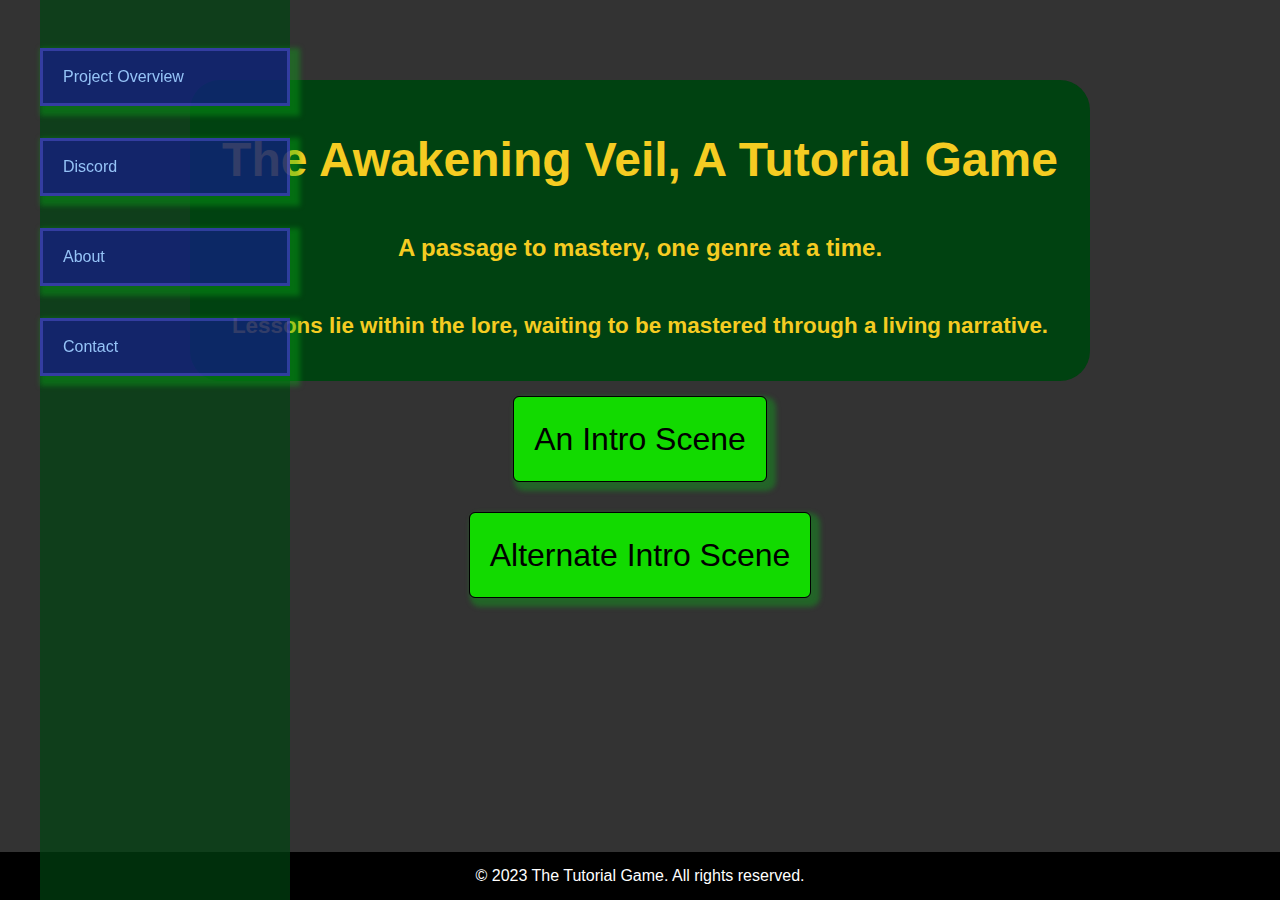
<file: index.html>
<!DOCTYPE html>
<html lang="en">
<head>
    <meta charset="UTF-8">
    <meta name="viewport" content="width=device-width, initial-scale=1.0">
    <title>Awakening Veil | Home Page</title>
    <link rel="stylesheet" href="./CSS files/styles.css">
</head>
<body class="index-body">
    <!-- Sidebar (Desktop) -->
    <div class="desktop-nav">
        <nav>
        <ul>
            <li><a href="index.html">Project Overview</a></li>
            <li><a href="https://discord.gg/jB3SC4pZTg" target="_blank" rel="noopener noreferrer">Discord</a></li>
            <li><a href="">About</a></li>
            <li><a href="">Contact</a></li>
        </ul>
        </nav>
    </div>

    <!-- Top Nav (Mobile) -->
    <div class="sidebar-mobile">
        <button class="menu-toggle" id="menu-toggle">☰</button>
        <nav class="mobile-nav" id="mobile-nav">
        <ul>
            <li><a href="index.html">Project Overview</a></li>
            <li><a href="https://discord.gg/jB3SC4pZTg" target="_blank" rel="noopener noreferrer">Discord</a></li>
            <li><a href="">About</a></li>
            <li><a href="">Contact</a></li>
        </ul>
        </nav>
    </div>  <!-- closes sidebar mobile -->
    <header>
        <div class="h-container">
            <h1>The Awakening Veil, A Tutorial Game</h1>
            <h2>A passage to mastery, one genre at a time.</h2>
            <h3>Lessons lie within the lore, waiting to be mastered through a living narrative.</h3>
        </div>
    </header>

    <main class="main-content">
        <a class="btn btn-intro" href="intro-scene.html">An Intro Scene</a>
        <a class="btn btn-alt-intro" href="intro-scene-alt.html"">Alternate Intro Scene</a>
    </main> <!-- Closing the main content section of the webpage -->
    <footer class="index-footer">
        <p>&copy; 2023 The Tutorial Game. All rights reserved.</p>
    </footer>
    <script src="./JavaScript files/script.js"></script>
</body>
</html>
</file>
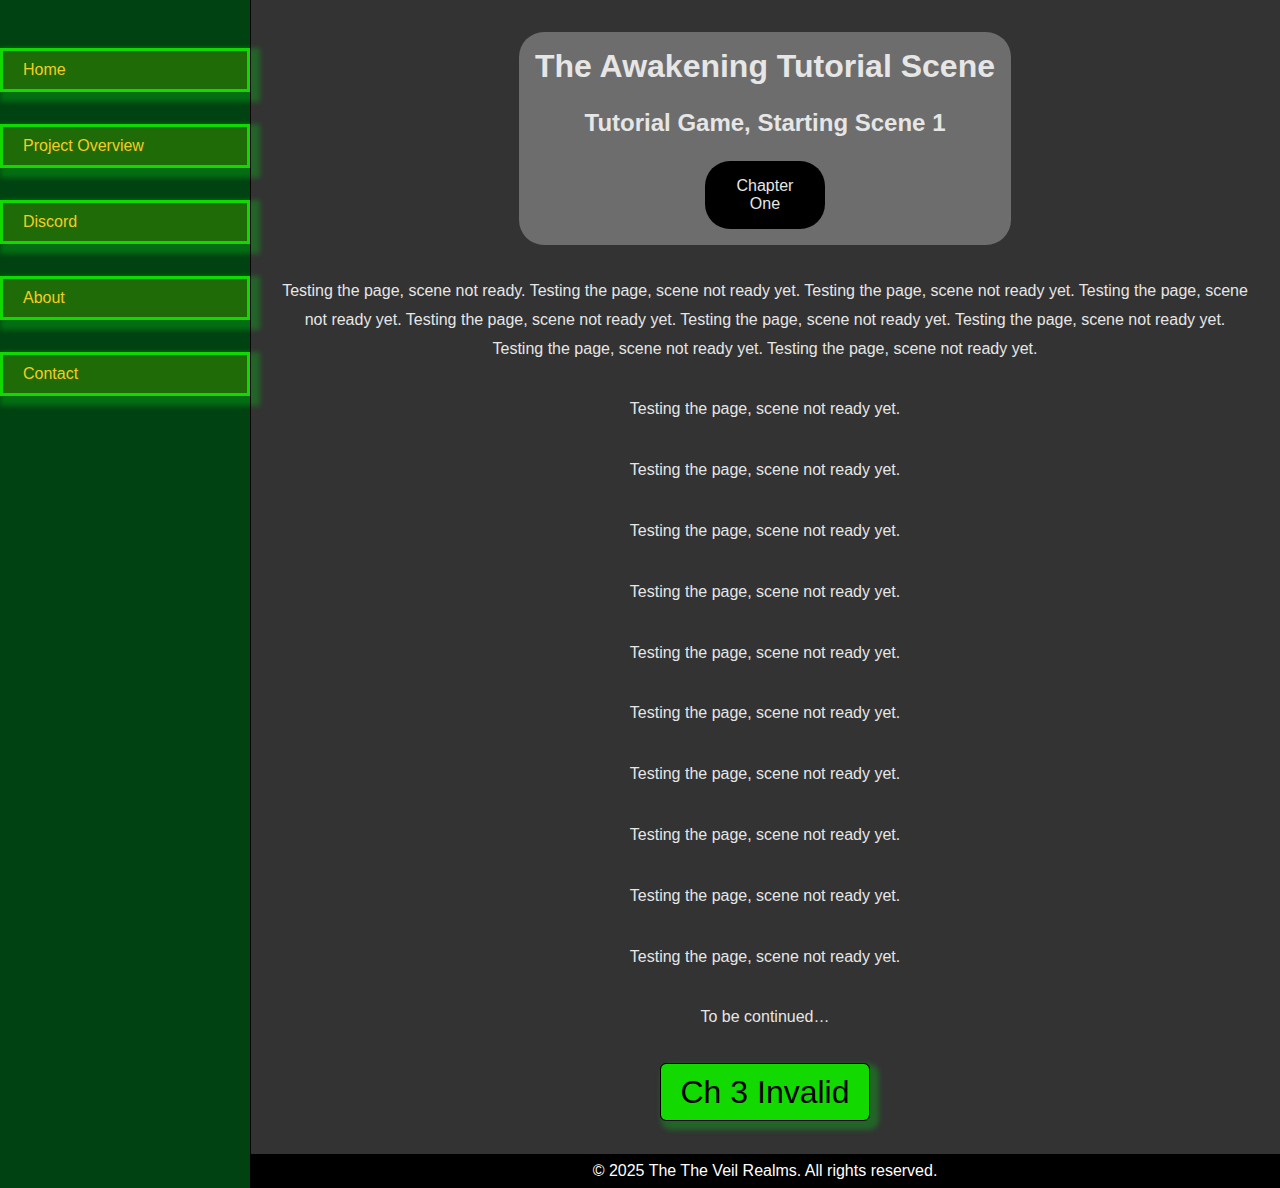
<file: chapter-2.html>
<!DOCTYPE html>
<html lang="en">
<head>
    <meta charset="UTF-8">
    <meta name="viewport" content="width=device-width, initial-scale=1.0">
    <title>The Awakening | Intro Scene 1</title>
    <link rel="stylesheet" href="CSS-files/styles.css">
</head>
    <body class="intro-scene">
        <!-- Layout Container -->
        <div class="layout">
            <!-- Sidebar (Desktop) -->
            <div class="desktop-nav">
                <nav>
                <ul>
                    <li><a href="index.html">Home</a></li>
                    <li><a href="#">Project Overview</a></li>
                    <li><a href="https://discord.gg/jB3SC4pZTg" target="_blank" rel="noopener noreferrer">Discord</a></li>
                    <li><a href="#">About</a></li>
                    <li><a href="#">Contact</a></li>
                </ul>
                </nav>
            </div>
        
            <!-- Top Nav (Mobile) -->
            <div class="sidebar-mobile">
                <button class="menu-toggle" id="menu-toggle">☰</button>
                <nav class="mobile-nav" id="mobile-nav">
                <ul>
                    <li><a href="index.html">Home</a></li>
                    <li><a href="#">Project Overview</a></li>
                    <li><a href="https://discord.gg/jB3SC4pZTg" target="_blank" rel="noopener noreferrer">Discord</a></li>
                    <li><a href="#">About</a></li>
                    <li><a href="#">Contact</a></li>
                </ul>
                </nav>
            </div>  <!-- closes sidebar mobile -->
            <div class="container-intro-scene">
                <header class="intro-scene-header">
                    <h1>The Awakening Tutorial Scene</h1>
                    <h2>Tutorial Game, Starting Scene 1</h2>
                    <a href="intro-scene.html" class="btn-anchor intro-a">Chapter One</a>
                </header>
                <main class="intro-scene-main">
                    <p class="intro-scene-p p1">
                        Testing the page, scene not ready. Testing the page, scene not ready yet. Testing the page, scene not ready yet. Testing the page, scene not ready yet. Testing the page, scene not ready yet. Testing the page, scene not ready yet. Testing the page, scene not ready yet. Testing the page, scene not ready yet. Testing the page, scene not ready yet. 
                    </p>
                    <p class="intro-scene-p p2">
                        Testing the page, scene not ready yet. 
                    </p>
                    <p class="intro-scene-p p3">
                        Testing the page, scene not ready yet. 
                    </p>
                    <p class="intro-scene-p p4">
                        Testing the page, scene not ready yet. 
                    </p>
                    <p class="intro-scene-p p5">
                        Testing the page, scene not ready yet. 
                    </p>
                    <p class="intro-scene-p p6">
                        Testing the page, scene not ready yet. 
                    </p>
                    <p class="intro-scene-p p7">
                        Testing the page, scene not ready yet. 
                    </p>
                    <p class="intro-scene-p p8">
                        Testing the page, scene not ready yet. 
                    </p>
                    <p class="intro-scene-p p9">
                        Testing the page, scene not ready yet. 
                    </p>
                    <p class="intro-scene-p p10">
                        Testing the page, scene not ready yet. 
                    </p>
                    <p class="intro-scene-p p11">
                        Testing the page, scene not ready yet. 
                    </p>
                    <p class="intro-scene-p p12">
                        To be continued&hellip;
                    </p>
                    <p class="intro-scene-p p13">
                        <a href="chapter-3.html" class="btn btn-alt-intro">Ch 3 Invalid
                        </a>
                    </p>
                </main>
                <footer class="intro-scene-footer">
                    <p>&copy; 2025 The The Veil Realms. All rights reserved.</p>
                </footer>
            </div>
        </div>
    <script src="JavaScript-files/script.js"></script>
</body>
</html>
</file>
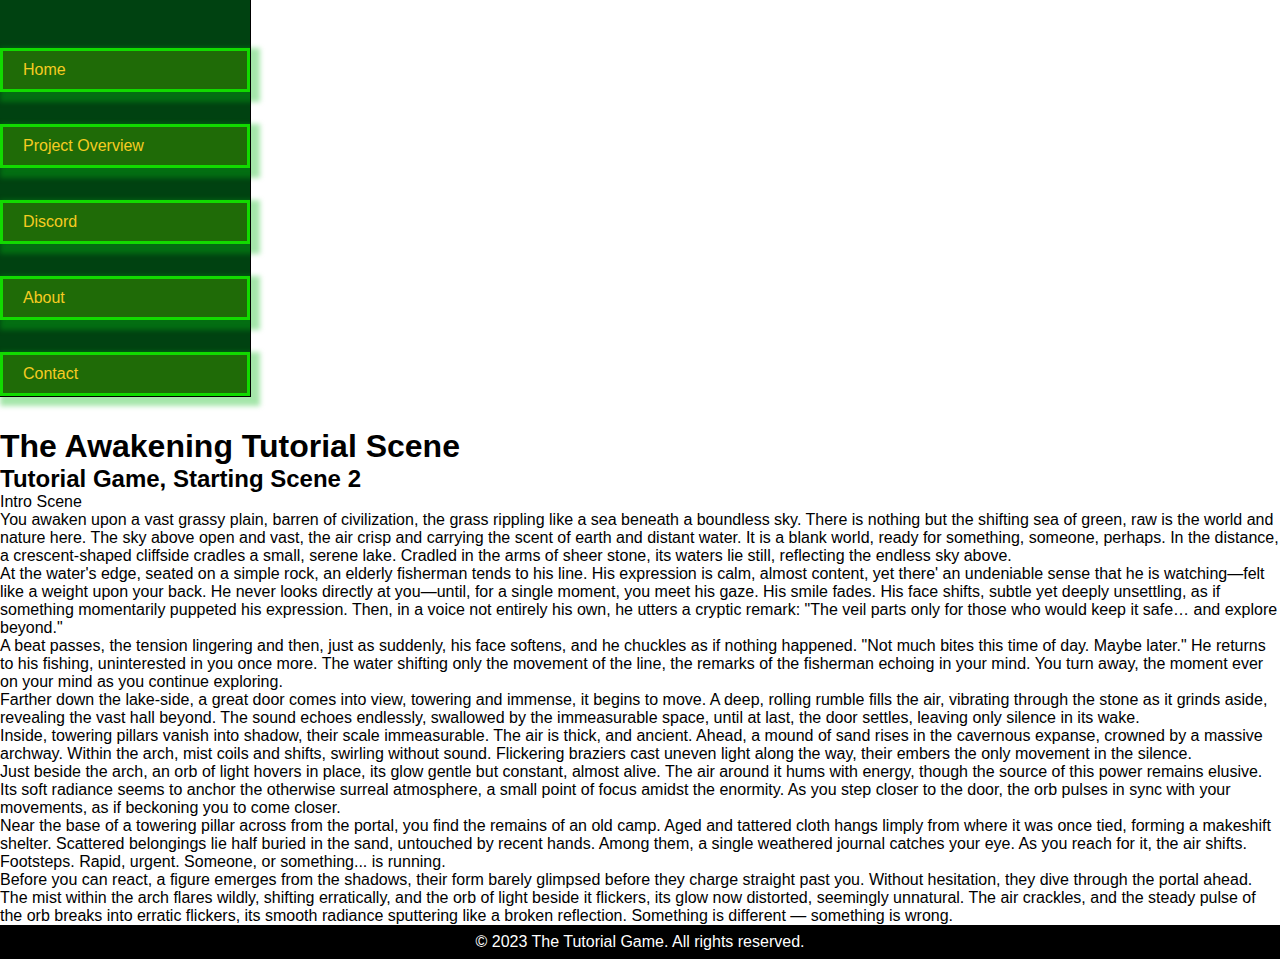
<file: intro-scene-alt.html>
<!DOCTYPE html>
<html lang="en">
<head>
    <meta charset="UTF-8">
    <meta name="viewport" content="width=device-width, initial-scale=1.0">
    <title>The Awakening | Intro Scene 2</title>
    <link rel="stylesheet" href="CSS-files/styles.css">
</head>
    <body class="intro-scene-alt">
        <!-- Sidebar (Desktop) -->
        <div class="desktop-nav">
            <nav>
            <ul>
                <li><a href="index.html">Home</a></li>
                <li><a href="#">Project Overview</a></li>
                <li><a href="https://discord.gg/jB3SC4pZTg" target="_blank" rel="noopener noreferrer">Discord</a></li>
                <li><a href="#">About</a></li>
                <li><a href="#">Contact</a></li>
            </ul>
            </nav>
        </div>
    
        <!-- Top Nav (Mobile) -->
        <div class="sidebar-mobile">
            <button class="menu-toggle" id="menu-toggle">☰</button>
            <nav class="mobile-nav" id="mobile-nav">
            <ul>
                <li><a href="index.html">Home</a></li>
                <li><a href="#">Project Overview</a></li>
                <li><a href="https://discord.gg/jB3SC4pZTg" target="_blank" rel="noopener noreferrer">Discord</a></li>
                <li><a href="#">About</a></li>
                <li><a href="#">Contact</a></li>
            </ul>
            </nav>
        </div>  <!-- closes sidebar mobile -->
        <div class="container-intro-scene-alt">
            <header class="intro-scene-alt-header">
                <h1>The Awakening Tutorial Scene</h1>
                <h2>Tutorial Game, Starting Scene 2</h2>
                <a href="intro-scene.html" class="btn-anchor alternate-intro-a">Intro Scene</a>
            </header>
            <main class="intro-scene-alt-main">
                <p class="intro-scene-alt-p p1">
                    You awaken upon a vast grassy plain, barren of civilization, the grass rippling like a sea beneath a boundless sky. There is nothing but the shifting sea of green, raw is the world and nature here. The sky above open and vast, the air crisp and carrying the scent of earth and distant water. It is a blank world, ready for something, someone, perhaps. In the distance, a crescent-shaped cliffside cradles a small, serene lake. Cradled in the arms of sheer stone, its waters lie still, reflecting the endless sky above.
                </p>
                <p class="intro-scene-alt-p p2">
                    At the water&#39;s edge, seated on a simple rock, an elderly fisherman tends to his line. His expression is calm, almost content, yet there&#39; an undeniable sense that he is watching—felt like a weight upon your back. He never looks directly at you—until, for a single moment, you meet his gaze. His smile fades. His face shifts, subtle yet deeply unsettling, as if something momentarily puppeted his expression. Then, in a voice not entirely his own, he utters a cryptic remark: &quot;The veil parts only for those who would keep it safe… and explore beyond.&quot;
                </p>
                <p class="intro-scene-alt-p p3">
                    A beat passes, the tension lingering and then, just as suddenly, his face softens, and he chuckles as if nothing happened. &quot;Not much bites this time of day. Maybe later.&quot; He returns to his fishing, uninterested in you once more. The water shifting only the movement of the line, the remarks of the fisherman echoing in your mind. You turn away, the moment ever on your mind as you continue exploring.
                </p>
                <p class="intro-scene-alt-p p4">
                    Farther down the lake-side, a great door comes into view, towering and immense, it begins to move. A deep, rolling rumble fills the air, vibrating through the stone as it grinds aside, revealing the vast hall beyond. The sound echoes endlessly, swallowed by the immeasurable space, until at last, the door settles, leaving only silence in its wake.
                </p>
                <p class="intro-scene-alt-p p5">
                    Inside, towering pillars vanish into shadow, their scale immeasurable. The air is thick, and ancient. Ahead, a mound of sand rises in the cavernous expanse, crowned by a massive archway. Within the arch, mist coils and shifts, swirling without sound. Flickering braziers cast uneven light along the way, their embers the only movement in the silence.
                </p>
                <p class="intro-scene-alt-p p6">
                    Just beside the arch, an orb of light hovers in place, its glow gentle but constant, almost alive. The air around it hums with energy, though the source of this power remains elusive. Its soft radiance seems to anchor the otherwise surreal atmosphere, a small point of focus amidst the enormity. As you step closer to the door, the orb pulses in sync with your movements, as if beckoning you to come closer.
                </p>
                <p class="intro-scene-alt-p p7">
                    Near the base of a towering pillar across from the portal, you find the remains of an old camp. Aged and tattered cloth hangs limply from where it was once tied, forming a makeshift shelter. Scattered belongings lie half buried in the sand, untouched by recent hands. Among them, a single weathered journal catches your eye. As you reach for it, the air shifts.
                </p>
                <p class="intro-scene-alt-p p8">
                    Footsteps. Rapid, urgent. Someone, or something... is running.
                </p>
                <p class="intro-scene-alt-p p9">
                    Before you can react, a figure emerges from the shadows, their form barely glimpsed before they charge straight past you. Without hesitation, they dive through the portal ahead. The mist within the arch flares wildly, shifting erratically, and the orb of light beside it flickers, its glow now distorted, seemingly unnatural. The air crackles, and the steady pulse of the orb breaks into erratic flickers, its smooth radiance sputtering like a broken reflection. Something is different — something is wrong.
                </p>
            </main>
        </div>
        <footer class="intro-scene-alt-footer">
            <p>&copy; 2023 The Tutorial Game. All rights reserved.</p>
        </footer>
    <script src="JavaScript-files/script.js"></script>
</body>
</html>
</file>
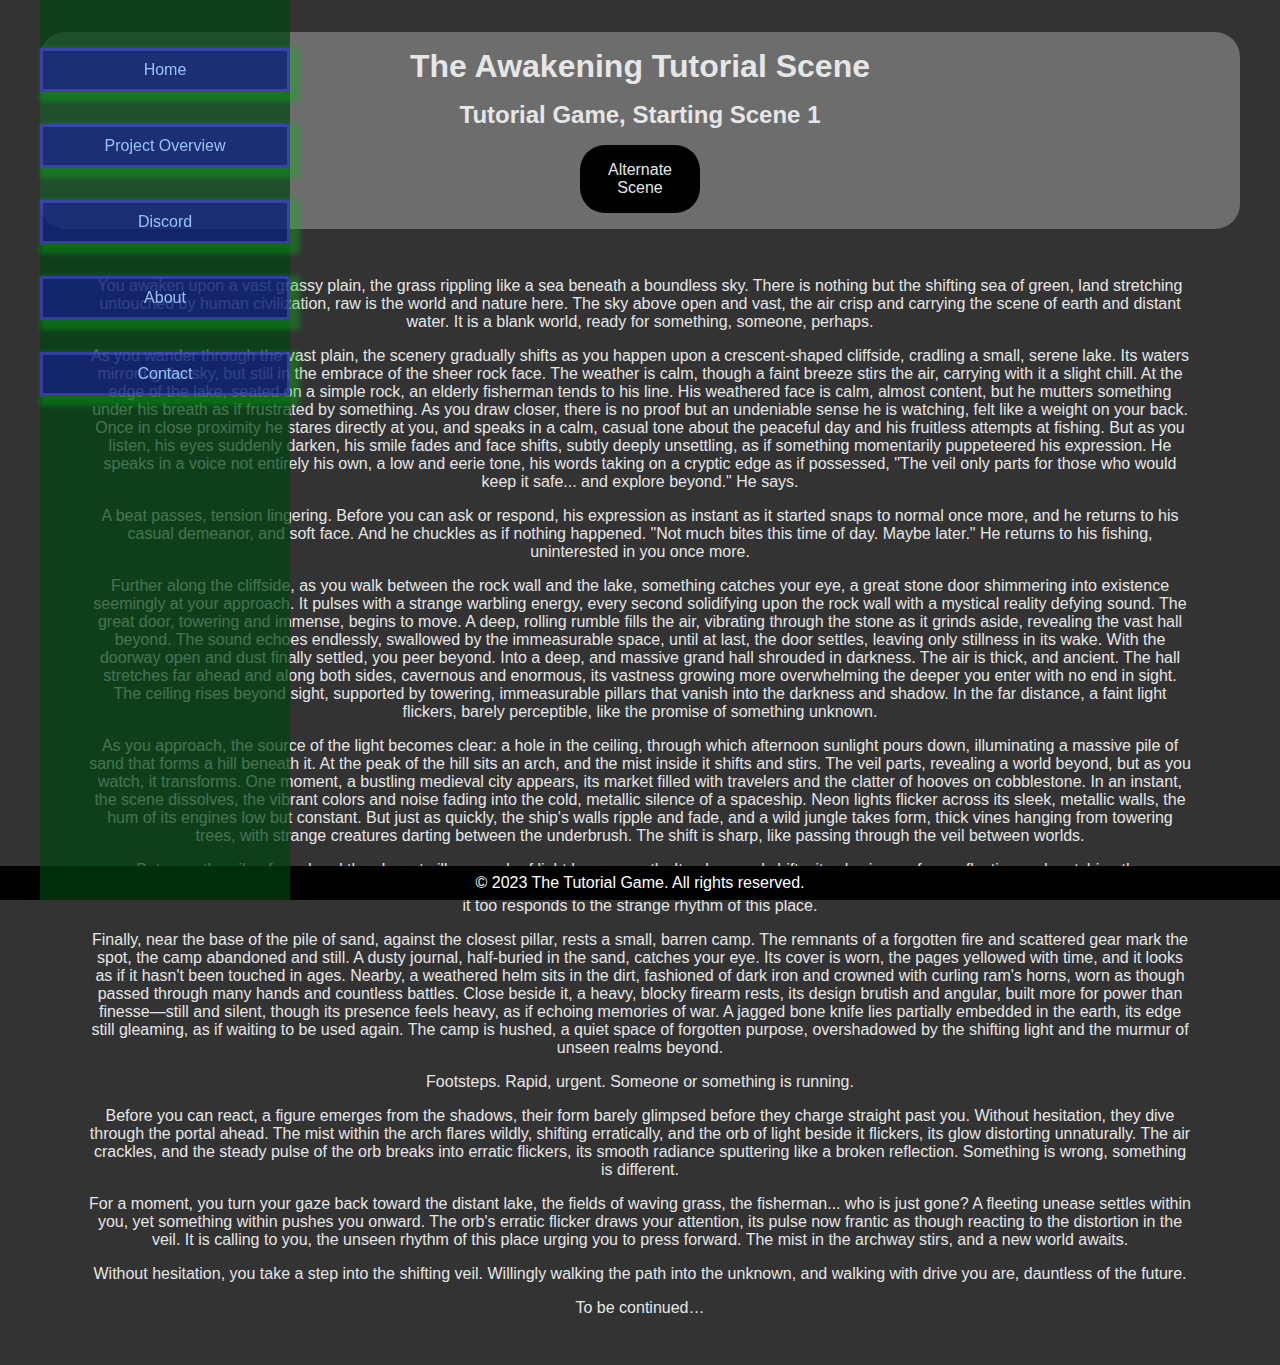
<file: intro-scene.html>
<!DOCTYPE html>
<html lang="en">
<head>
    <meta charset="UTF-8">
    <meta name="viewport" content="width=device-width, initial-scale=1.0">
    <title>The Awakening | Intro Scene 1</title>
    <link rel="stylesheet" href="./CSS files/styles.css">
</head>
<body class="intro-scene">
        <!-- Sidebar (Desktop) -->
        <div class="desktop-nav">
            <nav>
            <ul>
                <li><a href="index.html">Home</a></li>
                <li><a href="index.html">Project Overview</a></li>
                <li><a href="https://discord.gg/jB3SC4pZTg" target="_blank" rel="noopener noreferrer">Discord</a></li>
                <li><a href="">About</a></li>
                <li><a href="">Contact</a></li>
            </ul>
            </nav>
        </div>
    
        <!-- Top Nav (Mobile) -->
        <div class="sidebar-mobile">
            <button class="menu-toggle" id="menu-toggle">☰</button>
            <nav class="mobile-nav" id="mobile-nav">
            <ul>
                <li><a href="index.html">Home</a></li>
                <li><a href="index.html">Project Overview</a></li>
                <li><a href="https://discord.gg/jB3SC4pZTg" target="_blank" rel="noopener noreferrer">Discord</a></li>
                <li><a href="">About</a></li>
                <li><a href="">Contact</a></li>
            </ul>
            </nav>
        </div>  <!-- closes sidebar mobile -->
        <div class="container-intro-scene">
            <header class="intro-scene-header">
                <h1>The Awakening Tutorial Scene</h1>
                <h2>Tutorial Game, Starting Scene 1</h2>
                <a href="intro-scene-alt.html" class="btn-anchor alternate-intro-a">Alternate Scene</a>
            </header>
            <main class="intro-scene-main">
                <p class="intro-scene-p p1">
                    You awaken upon a vast grassy plain, the grass rippling like a sea beneath a boundless sky. There is nothing but the shifting sea of green, land stretching untouched by human civilization, raw is the world and nature here. The sky above open and vast, the air crisp and carrying the scene of earth and distant water. It is a blank world, ready for something, someone, perhaps.
                </p>
                <p class="intro-scene-p p2">
                    As you wander through the vast plain, the scenery gradually shifts as you happen upon a crescent-shaped cliffside, cradling a small, serene lake. Its waters mirroring the sky, but still in the embrace of the sheer rock face. The weather is calm, though a faint breeze stirs the air, carrying with it a slight chill. At the edge of the lake, seated on a simple rock, an elderly fisherman tends to his line. His weathered face is calm, almost content, but he mutters something under his breath as if frustrated by something. As you draw closer, there is no proof but an undeniable sense he is watching, felt like a weight on your back. Once in close proximity he stares directly at you, and speaks in a calm, casual tone about the peaceful day and his fruitless attempts at fishing. But as you listen, his eyes suddenly darken, his smile fades and face shifts, subtly deeply unsettling, as if something momentarily puppeteered his expression. He speaks in a voice not entirely his own, a low and eerie tone, his words taking on a cryptic edge as if possessed, &quot;The veil only parts for those who would keep it safe... and explore beyond.&quot; He says.
                </p>
                <p class="intro-scene-p p3">
                    A beat passes, tension lingering. Before you can ask or respond, his expression as instant as it started snaps to normal once more, and he returns to his casual demeanor, and soft face. And he chuckles as if nothing happened. &quot;Not much bites this time of day. Maybe later.&quot; He returns to his fishing, uninterested in you once more.
                </p>
                <p class="intro-scene-p p4">
                    Further along the cliffside, as you walk between the rock wall and the lake, something catches your eye, a great stone door shimmering into existence seemingly at your approach. It pulses with a strange warbling energy, every second solidifying upon the rock wall with a mystical reality defying sound. The great door, towering and immense, begins to move. A deep, rolling rumble fills the air, vibrating through the stone as it grinds aside, revealing the vast hall beyond. The sound echoes endlessly, swallowed by the immeasurable space, until at last, the door settles, leaving only stillness in its wake. With the doorway open and dust finally settled, you peer beyond. Into a deep, and massive grand hall shrouded in darkness. The air is thick, and ancient. The hall stretches far ahead and along both sides, cavernous and enormous, its vastness growing more overwhelming the deeper you enter with no end in sight. The ceiling rises beyond sight, supported by towering, immeasurable pillars that vanish into the darkness and shadow. In the far distance, a faint light flickers, barely perceptible, like the promise of something unknown.
                </p>
        <p class="intro-scene-p p5">
            As you approach, the source of the light becomes clear: a hole in the ceiling, through which afternoon sunlight pours down, illuminating a massive pile of sand that forms a hill beneath it. At the peak of the hill sits an arch, and the mist inside it shifts and stirs. The veil parts, revealing a world beyond, but as you watch, it transforms. One moment, a bustling medieval city appears, its market filled with travelers and the clatter of hooves on cobblestone. In an instant, the scene dissolves, the vibrant colors and noise fading into the cold, metallic silence of a spaceship. Neon lights flicker across its sleek, metallic walls, the hum of its engines low but constant. But just as quickly, the ship&#39;s walls ripple and fade, and a wild jungle takes form, thick vines hanging from towering trees, with strange creatures darting between the underbrush. The shift is sharp, like passing through the veil between worlds.
        </p>
        <p class="intro-scene-p p6">
            Between the pile of sand and the closest pillar, an orb of light hovers gently. It pulses and shifts, its glowing surface reflecting and matching the transformation of the veil, each new world flickering in the orb&#39;s depths. The orb casts a soft, ethereal light, its glow growing brighter with each change, as if it too responds to the strange rhythm of this place.
        </p>
        <p class="intro-scene-p p7">
            Finally, near the base of the pile of sand, against the closest pillar, rests a small, barren camp. The remnants of a forgotten fire and scattered gear mark the spot, the camp abandoned and still. A dusty journal, half-buried in the sand, catches your eye. Its cover is worn, the pages yellowed with time, and it looks as if it hasn&#39;t been touched in ages. Nearby, a weathered helm sits in the dirt, fashioned of dark iron and crowned with curling ram&#39;s horns, worn as though passed through many hands and countless battles. Close beside it, a heavy, blocky firearm rests, its design brutish and angular, built more for power than finesse—still and silent, though its presence feels heavy, as if echoing memories of war. A jagged bone knife lies partially embedded in the earth, its edge still gleaming, as if waiting to be used again. The camp is hushed, a quiet space of forgotten purpose, overshadowed by the shifting light and the murmur of unseen realms beyond.
        </p>
        <p class="intro-scene-p p8">
            Footsteps. Rapid, urgent. Someone or something is running.
        </p>
        <p class="intro-scene-p p9">
            Before you can react, a figure emerges from the shadows, their form barely glimpsed before they charge straight past you. Without hesitation, they dive through the portal ahead. The mist within the arch flares wildly, shifting erratically, and the orb of light beside it flickers, its glow distorting unnaturally. The air crackles, and the steady pulse of the orb breaks into erratic flickers, its smooth radiance sputtering like a broken reflection. Something is wrong, something is different.
        </p>
        <p class="intro-scene-p p10">
            For a moment, you turn your gaze back toward the distant lake, the fields of waving grass, the fisherman... who is just gone? A fleeting unease settles within you, yet something within pushes you onward. The orb&#39;s erratic flicker draws your attention, its pulse now frantic as though reacting to the distortion in the veil. It is calling to you, the unseen rhythm of this place urging you to press forward. The mist in the archway stirs, and a new world awaits.
        </p>
        <p class="intro-scene-p p11">
            Without hesitation, you take a step into the shifting veil. Willingly walking the path into the unknown, and walking with drive you are, dauntless of the future.
        </p>
        <p class="intro-scene-p p12">
            To be continued&hellip;
        </p>
    </main>
    </div>
    <footer class="intro-scene-footer">
        <p>&copy; 2023 The Tutorial Game. All rights reserved.</p>
    </footer>
    <script src="./JavaScript files/script.js"></script>
</body>
</html>
</file>
<file: CSS files/styles.css>
/* CSS Reset */
* {
    margin: 0;
    padding: 0;
    box-sizing: border-box;
}

:root {
    /* default colors */
    --white: #ffffff;
    --black: #000000;
    --red: #b90000;

    /* navigation colors*/
    --li-blue-back: #190dc27a;
    --hover-li-color: #b1d3fa;
    --mobile-li-hover-gray: #575757;
    --border-box-blue: #6f65ff5d;
    --mobile-transparent-back-blue: rgba(0, 8, 121, 0.5);
    --desktop-li-hover-blue: #001b36;
    --li-a-desktop-lightblue: #95c3f7;
    --desktop-nav-blue: rgba(0, 8, 121, 0.705);

    /* index */
    --h3-gold-yellow: #f5cc22;
    --box-shadow-green: #07bb165d; /* also used for the box shadow of the buttons */
    --index-back-dark-green: #004211; /* also used to background desktop nav */
    --alt-intro-back-green: #63db00;
    --intro-back-green: #12da00;
    --h3-green: #00b42a;

    /* Intro Scene Colors */
    --off-white: #e6e6e6;
    --intro-scene-darkgray: #333;
    --header-gray: #6d6d6d;
}

html, body {
    height: 100%;
    font-family: Arial, sans-serif;
}

img, picture, video, canvas, svg {
    display: block;
    max-width: 100%;
}

/* input, button, textarea, select {

} */

a {
    text-decoration: none;
    color: inherit;
}

ul, ol {
    list-style: none;
}

/* Base Styles */
/* empty */

/* Index specific styles */
.h-container{
    display: flex;
    flex-direction: column;
    justify-content: center;
    align-items: center;
    position: relative;
    top: 5rem;
    background-color: var(--index-back-dark-green);
    border-radius: 30px;
    width: 900px;
    padding: 2rem;
    justify-self: center;
}

.h-container h1 {
    font-size: 3rem;
    color: var(--h3-gold-yellow);
    text-align: center;
    margin-bottom: 1rem;
}

.h-container h2 {
    font-size: 1.5rem;
    color: var(--h3-gold-yellow);
    text-align: center;
    margin-bottom: 2rem;
}

.main-content {
    display: flex;
    justify-self: center;
    justify-content: center;
    flex-direction: column;
    align-items: center;
    position: relative;
    top: 6rem;
    gap: 2rem;
}

.main-content h3 {
    font-size: 1.2rem;
    color: #f5cc22;
    text-align: center;
    overflow-wrap: break-word;
    max-width: 575px;
    padding: 20px;
    border-radius: 50px;
    /* background-color: #00b42a; */
    background-color: #004211;
    box-shadow: 3px 3px 3px 3px #07bb165d;
}

/* Button Styling: Defines consistent styles for buttons, including colors, borders, padding, fonts, and hover effects. */
.btn-intro {
    background-color: var(--intro-back-green);
    color: #000000;
    padding: 10px 20px;
    border: none;
    border-radius: 5px;
    cursor: pointer;
    font-size: 2rem;
    outline: 1px solid #000000;
    box-shadow: 5px 5px 5px 5px var(--box-shadow-green);
}

.btn-intro:hover {
    background-color: #5eff00;
}



.btn-alt-intro {
    background-color: var(--intro-back-green);
    color: #000000;
    padding: 10px 20px;
    border: none;
    border-radius: 5px;
    cursor: pointer;
    font-size: 2rem;
    outline: 1px solid #000000;
    box-shadow: 5px 5px 5px 5px var(--box-shadow-green);
}

.btn-alt-intro:hover {
    background-color: #5eff00;
}



/* Footer styles */
footer {
    background-color: #000000;
    color: #fff;
    text-align: center;
    padding: .5rem;
    position: fixed;
    bottom: 0;
    width: 100%;
    font-size: 1rem;
}

/* navigation elements */
  /* sidebar for (Desktop) */
  .desktop-nav {
    width: 250px;
    height: 100vh;
    position: fixed;
    top: 0;
    left: 0;
    background-color: #004211b4;
    color: white;
    padding-top: 16px;
    display: block;
    /* display: none; */
    margin-left: 40px;
    z-index: 10;
}
  
.desktop-nav nav ul {
    list-style: none;
    padding-left: 0;
    
}
  
.desktop-nav nav ul li {
    margin: 2rem 0;
    box-shadow: 5px 5px 5px 5px var(--box-shadow-green);
    border-style: solid;
    border-color: #6f65ff5d;
    background-color: #190dc27a;
}
  
.desktop-nav nav ul li a {
    color: #95c3f7;
    text-decoration: none;
    padding: 10px 20px;
    display: block;
    transition: background-color 0.3s;
}
  
.desktop-nav nav ul li a:hover {
    background-color: #001b36;
    color: #b1d3fa;
    font-weight: bold;
}

/* mobile navigation */
/* Change the colors to deep darks of caves/halls */
  /* Top Nav (Mobile) */

  .mobile-nav {
    display: none;
    display: block;
    position: fixed;
    top: 0;
    left: -250px;  /* Off-screen initially */
    height: 100%;
    background-color: rgba(0, 8, 121, 0.5);
    z-index: 10;
    transition: left 0.3s ease;
}

.mobile-nav.show {
    left: 0; /* Slide it into view */
    display: block; /* Ensure it's visible */
}

.sidebar-mobile {
    display: none; /* Hide top nav by default */
    color: var(--White);
    padding: 10px;
}
  
.sidebar-mobile .menu-toggle {
    font-size: 30px;
    background: none;
    color: var(--White);
    border: none;
    cursor: pointer;
}
  
.sidebar-mobile nav ul {
    list-style: none;
    padding-left: 0;
}
  
.sidebar-mobile nav ul li {
    margin: 10px 0;
}
  
.sidebar-mobile nav ul li a {
    color: var(--White);
    text-decoration: none;
    padding: 10px 20px;
    display: block;
    transition: background-color 0.3s;
}
  
.sidebar-mobile nav ul li a:hover {
    background-color: #575757;
}

/* CSS for the index page */

.index-body {
    background-color: var(--intro-scene-darkgray);
    line-height: 2;
    background-image: url("");
    background-size: cover;
    background-position: center;
    background-repeat: no-repeat;
    background-attachment: fixed;
}

.h-container {
    display: flex;
    flex-direction: column;
    justify-content: center;
    justify-self: center;
    align-items: center;
    top: 5rem;
    background-color: var(--index-back-dark-green);
    border-radius: 30px;
}

.h-container h3 {
    color: var(--h3-gold-yellow);
    font-size: 1.4rem;
}

/* intro-scene CSS */

.intro-scene {
    display: flex;
    min-height: 100vh;
    padding-top: 2rem;
    padding-bottom: 10rem;
    justify-content: flex-start;
    align-items: center;
    background-color: #333;
    color: #e6e6e6; /* White text color */
    text-align: center;
    flex-direction: column;
}

.intro-scene-header {
    background-color: #6d6d6d;
    padding: 1rem;
    border-radius: 25px;
    display: flex;
    flex-direction: column;
    gap: 1rem;
}

.alternate-intro-a {
    color: #e6e6e6;
    background-color: #000;
    width: 120px;
    padding: 1rem;
    border-radius: 25px;
    justify-self: center;
    align-self: center;
}

.alternate-intro-a:hover {
    background-color: #e6e6e6;
    color: #000;
    cursor: pointer;
}

.intro-scene-main {
    max-width: 1200px;
    display: flex;
    flex-direction: column;
    gap: 1rem;
    padding: 3rem;
}

.intro-scene-footer {
    /* display: none; */
    display: flex;
    flex-direction: column;
}

/* intro-scene-alt CSS */

.intro-scene-alt {
    display: flex;
    min-height: 100vh;
    padding-top: 2rem;
    padding-bottom: 10rem;
    justify-content: flex-start;
    align-items: center;
    background-color: #333;
    color: #e6e6e6; /* White text color */
    text-align: center;
    flex-direction: column;
}

.intro-scene-alt-header {
    background-color: #6d6d6d;
    padding: 1rem;
    border-radius: 25px;
    display: flex;
    flex-direction: column;
    gap: 1rem;
}

.alternate-intro-alt-a {
    color: #e6e6e6;
    background-color: #000;
    width: 120px;
    padding: 1rem;
    border-radius: 25px;
    justify-self: center;
    align-self: center;
}

.alternate-intro-alt-a:hover {
    background-color: #e6e6e6;
    color: #000;
    cursor: pointer;
}

.intro-scene-alt-main {
    max-width: 1200px;
    display: flex;
    flex-direction: column;
    gap: 1rem;
    padding: 3rem;
}

.intro-scene-alt-footer {
    /* display: none; */
    display: flex;
    flex-direction: column;
}

/* 
    1520px adjust sizing, mainly of nav
    900px adjust sizing, mainly of nav, keep main content centered
 */
</file>
<file: CSS-files/styles.css>
/* CSS Reset */
* {
    margin: 0;
    padding: 0;
    box-sizing: border-box;
}

:root {
    /* default colors */
    --white: #ffffff;
    --black: #000000;
    --red: #b90000;

    /* navigation colors*/
    --li-blue-back: #190dc27a;
    --hover-li-color: #b1d3fa;
    --mobile-li-hover-gray: #575757;
    --border-box-blue: #6f65ff5d;
    --mobile-transparent-back-blue: rgba(0, 8, 121, 0.5);
    --desktop-li-hover-blue: #001b36;
    --li-a-desktop-lightblue: #95c3f7;
    --desktop-nav-blue: rgba(0, 8, 121, 0.705);

    /* index */
    --h3-gold-yellow: #f5cc22;
    --dark-gold-yellow: #ffc400;
    --box-shadow-green: #07bb165d; /* also used for the box shadow of the buttons */
    --index-back-dark-green: #004211; /* also used to background desktop nav */
    --alt-intro-back-green: #63db00;
    --intro-back-green: #12da00;
    --h3-green: #00b42a;
    --test-green: #1f6b07;

    /* Intro Scene Colors */
    --off-white: #e6e6e6;
    --intro-scene-darkgray: #333;
    --header-gray: #6d6d6d;
}

html, body {
    /* height: 100%; */
    font-family: Arial, sans-serif;
}

img, picture, video, canvas, svg {
    display: block;
    max-width: 100%;
}

/* input, button, textarea, select {} */

a {
    text-decoration: none;
    color: inherit;
}

ul, ol {
    list-style: none;
}

/* Base Styles */
/* empty */

/* Index specific styles */
.h-container{
    display: flex;
    flex-direction: column;
    justify-content: center;
    align-items: center;
    /* position: relative; */
    top: 5rem;
    background-color: var(--index-back-dark-green);
    border-radius: 30px;
    /* width: 900px; */
    padding: 2rem;
    outline: 1px solid var(--h3-gold-yellow);
}

.h-container h1 {
    font-size: 3rem;
    color: var(--h3-gold-yellow);
    text-align: center;
    margin-bottom: 1rem;
}

.h-container h2 {
    font-size: 1.5rem;
    color: var(--h3-gold-yellow);
    text-align: center;
    margin-bottom: 2rem;
}

/* update */
.layout {
    display: flex;
    max-width: 100%;
    min-height: 100vh;
}

.main-content {
    display: flex;
    justify-content: center;
    flex-direction: column;
    align-items: center;
    /* position: relative; */
    /* top: 6rem; */
    gap: 2rem;
}

/* delete this?? */
.main-content h3 {
    /* font-size: 1.2rem;
    color: #f5cc22;
    text-align: center;
    overflow-wrap: break-word;
    max-width: 575px;
    padding: 20px;
    border-radius: 50px;
    background-color: #00b42a;
    background-color: #004211;
    box-shadow: 3px 3px 3px 3px #07bb165d; */
}

/* Button Styling: Defines consistent styles for buttons, including colors, borders, padding, fonts, and hover effects. */
.btn-intro {
    background-color: var(--intro-back-green);
    color: #000000;
    padding: 10px 20px;
    border: none;
    border-radius: 5px;
    cursor: pointer;
    font-size: 2rem;
    outline: 1px solid #000000;
    box-shadow: 5px 5px 5px 5px var(--box-shadow-green);
}

.btn-intro:hover {
    background-color: #5eff00;
}



.btn-alt-intro {
    background-color: var(--intro-back-green);
    color: #000000;
    padding: 10px 20px;
    border: none;
    border-radius: 5px;
    cursor: pointer;
    font-size: 2rem;
    outline: 1px solid #000000;
    box-shadow: 5px 5px 5px 5px var(--box-shadow-green);
}

.btn-alt-intro:hover {
    background-color: #5eff00;
}



/* Footer styles */
footer {
    background-color: #000000;
    color: #fff;
    text-align: center;
    padding: .5rem;
    /* position: fixed;
    bottom: 0; */
    width: 100%;
    font-size: 1rem;
    /* z-index: 11; */
}

/* navigation elements */
  /* sidebar for (Desktop) */
  .desktop-nav {
    width: 250px;
    /* height: 100vh; */
    /* position: fixed; */
    /* top: 0;
    left: 0; */
    background-color: rgba(0, 66, 17);
    outline: 1px solid var(--black);
    color: white;
    padding-top: 16px;
    display: block;
    flex-shrink: 0;
    /* margin-left: 40px; */
    /* z-index: 10; */
}
  
.desktop-nav nav ul {
    list-style: none;
    padding-left: 0;
    
}
  
.desktop-nav nav ul li {
    margin: 2rem 0;
    box-shadow: 5px 5px 5px 5px var(--box-shadow-green);
    border-style: solid;
    border-color: var(--intro-back-green);
    background-color: var(--test-green);
}
  
.desktop-nav nav ul li a {
    color: var(--h3-gold-yellow);
    text-decoration: none;
    padding: 10px 20px;
    display: block;
    transition: background-color 0.3s;
}
  
.desktop-nav nav ul li a:hover {
    background-color: var(--dark-gold-yellow);
    color: var(--index-back-dark-green);
    font-weight: bold;
}

/* mobile navigation */
/* Change the colors to deep darks of caves/halls */
  /* Top Nav (Mobile) */

  .mobile-nav {
    display: none;
    display: block;
    position: fixed;
    top: 0;
    left: -250px;  /* Off-screen initially */
    height: 100%;
    background-color: #004211b4;
    z-index: 10;
    transition: left 0.3s ease;
}

.mobile-nav.show {
    left: 0; /* Slide it into view */
    display: block; /* Ensure it's visible */
}

.sidebar-mobile {
    display: none; /* Hide top nav by default */
    color: var(--white);
    padding: 10px;
}
  
.sidebar-mobile .menu-toggle {
    font-size: 30px;
    background: none;
    color: var(--white);
    border: none;
    cursor: pointer;
}
  
.sidebar-mobile nav ul {
    list-style: none;
    padding-left: 0;
    display: flex;
    flex-direction: column;
    gap: 2rem;
    margin-top: 30px;
}

.sidebar-mobile nav ul li {
    background-color: var(--test-green);
    box-shadow: 3px 3px 3px 3px var(--box-shadow-green);
    border: 2px solid var(--intro-back-green);
    border-radius: 5px;
}
  
.sidebar-mobile nav ul li a {
    color: var(--white);
    text-decoration: none;
    padding: 10px 20px;
    display: block;
    color: var(--h3-gold-yellow);
    transition: background-color 0.3s;
}
  
.sidebar-mobile nav ul li a:hover {
    background-color: var(--dark-gold-yellow);
    color: var(--test-green);
}

/* CSS for the index page */

.index-body {
    background-color: var(--intro-scene-darkgray);
    line-height: 2;
    /* background-image: url("");
    background-size: cover;
    background-position: center;
    background-repeat: no-repeat;
    background-attachment: fixed; */
}

.container-index {
    flex-grow: 1;
    display: flex;
    flex-direction: column;
    align-items: center; /* centers content inside this section */
    justify-content: space-between;
}

.h-container {
    display: flex;
    flex-direction: column;
    justify-content: center;
    justify-self: center;
    align-items: center;
    top: 5rem;
    background-color: var(--index-back-dark-green);
    border-radius: 30px;
    margin-top: 2rem;
}

.h-container h3 {
    color: var(--h3-gold-yellow);
    font-size: 1.4rem;
    text-align: center;
}

/* container-scene-main */
.container-intro-scene {
    display: flex;
    flex-direction: column;
    justify-content: center;
    align-items: center;
}

/* intro-scene CSS */

/* .intro-a {
    color: #e6e6e6;
    background-color: #000;
    width: 120px;
    padding: 1rem;
    border-radius: 25px;
    justify-self: center;
    align-self: center;
} */

/* .alternate-intro-a:hover {
    background-color: #e6e6e6;
    color: #000;
    cursor: pointer;
} */

/* .intro-scene-main {
    max-width: 1200px;
    display: flex;
    flex-direction: column;
    line-height: 2.5;
    gap: 3rem;
    padding: 2rem;
} */

/* .intro-scene-footer {
    /* display: none;
    display: flex;
    flex-direction: column;
} */

/* intro-scene-alt CSS */

.intro-scene {
    background-color: #333;
    color: #e6e6e6;
}

.intro-scene-header {
    background-color: #6d6d6d;
    justify-content: center;
    align-items: center;
    justify-self: center;
    align-self: center;
    height: auto;
    padding: 1rem;
    border-radius: 25px;
    display: flex;
    flex-direction: column;
    gap: 1.5rem;
    margin-top: 2rem;
    text-align: center;
}

.intro-a {
    color: #e6e6e6;
    background-color: #000;
    width: 120px;
    padding: 1rem;
    border-radius: 25px;
    justify-self: center;
    align-self: center;
}

.intro-a:hover {
    background-color: #e6e6e6;
    color: #000;
    cursor: pointer;
}

.intro-scene-main {
    /* max-width: 1200px; */
    display: flex;
    flex-direction: column;
    line-height: 1.8;
    gap: 2rem;
    padding: 2rem;
    text-align: center;
}

.intro-scene-footer {
    /* display: none; */
    display: flex;
    flex-direction: column;
}

/* 
    at the 768 breakpoint swap from desktop to mobile
    along the way start bringing in index, and alternate-intro styles at all breakpoints
    can likely just copy the styles from the intro-scene to the alternate-intro
*/
 
/* MEDIA QUERIES 450->1900 */
@media only screen and (max-width: 768px) {
    /* navigation css */
    .desktop-nav {
        display: none;
    }

    .sidebar-mobile {
        display: block;
        position: fixed;
        top: 0;
        left: 0;
        width: 100%;
        z-index: 1;
    }

    .sidebar-mobile .menu-toggle {
        font-size: 30px;
        background: none;
        color: var(--h3-gold-yellow);
        border: none;
        cursor: pointer;
        position: absolute;
        top: 20px;
        left: 10px;
        z-index: 100;
    }

    .sidebar-mobile nav ul {
        padding-top: 70px;
    }

    .h-container {
        margin: 0.5rem 2rem 0rem;
    }

    .h-container h1 {
        font-size: 1.8rem;
        margin: 0;
    }

    .h-container h2 {
        font-size: 1.5rem;
        margin-top: 1rem;
        margin-bottom: 2rem;
    }
}

@media only screen and (min-width: 769px) and (max-width: 1130px) {

    .h-container {
        margin-left: 2rem;
        margin-right: 2rem;
    }

    .h-container h1 {
        font-size: 2.5rem;
    }
}
</file>
